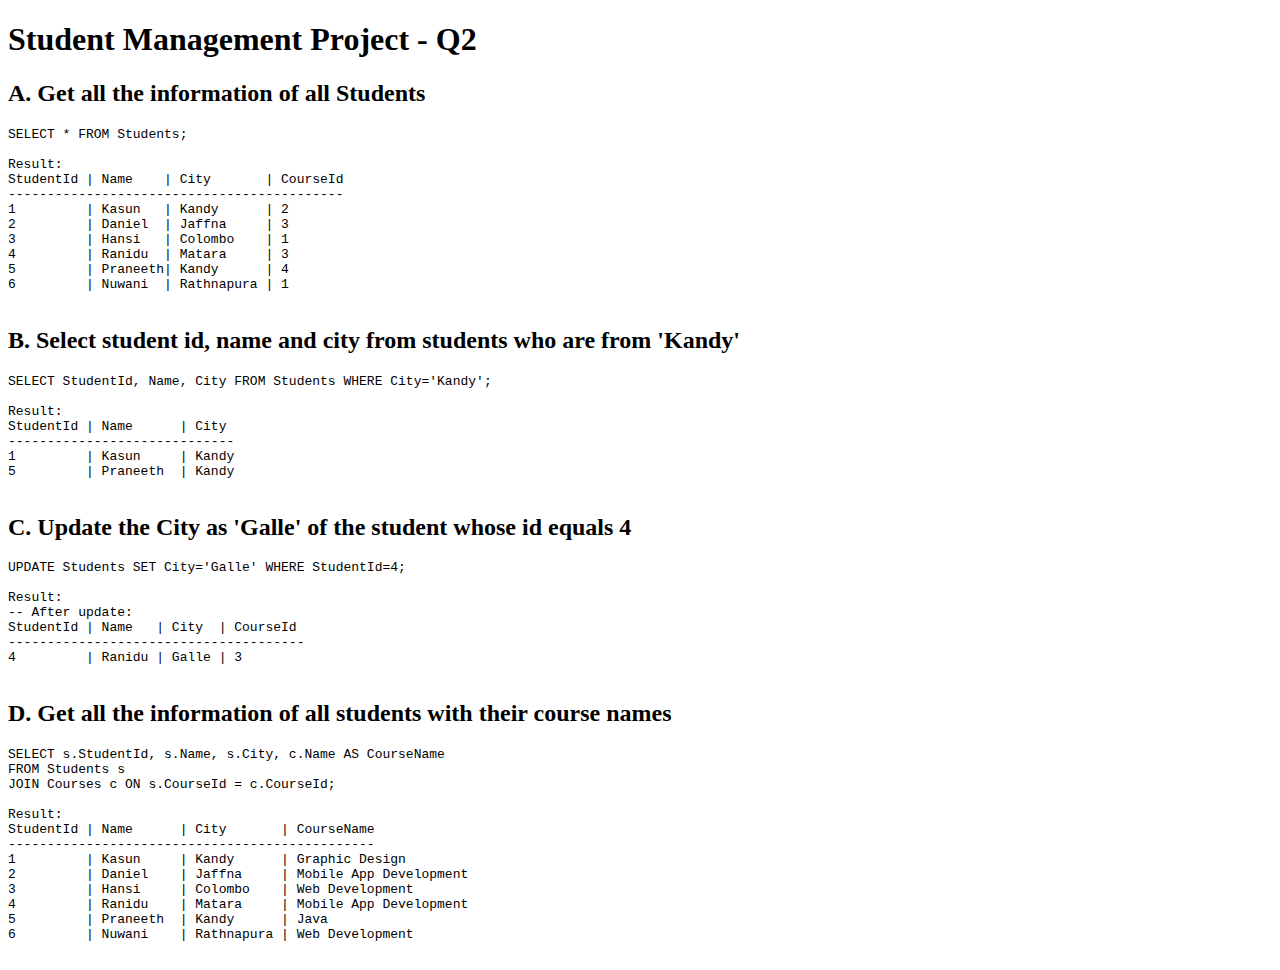
<file: index.html>
<!DOCTYPE html>
<html lang="en">
<head>
    <meta charset="UTF-8">
    <meta name="viewport" content="width=device-width, initial-scale=1.0">
    <title>Student Management Q2</title>
</head>
<body>
    <h1>Student Management Project - Q2</h1>

    <h2>A. Get all the information of all Students</h2>
    <pre>
SELECT * FROM Students;

Result:
StudentId | Name    | City       | CourseId
-------------------------------------------
1         | Kasun   | Kandy      | 2
2         | Daniel  | Jaffna     | 3
3         | Hansi   | Colombo    | 1
4         | Ranidu  | Matara     | 3
5         | Praneeth| Kandy      | 4
6         | Nuwani  | Rathnapura | 1
    </pre>

    <h2>B. Select student id, name and city from students who are from 'Kandy'</h2>
    <pre>
SELECT StudentId, Name, City FROM Students WHERE City='Kandy';

Result:
StudentId | Name      | City
-----------------------------
1         | Kasun     | Kandy
5         | Praneeth  | Kandy
    </pre>

    <h2>C. Update the City as 'Galle' of the student whose id equals 4</h2>
    <pre>
UPDATE Students SET City='Galle' WHERE StudentId=4;

Result:
-- After update:
StudentId | Name   | City  | CourseId
--------------------------------------
4         | Ranidu | Galle | 3
    </pre>

    <h2>D. Get all the information of all students with their course names</h2>
    <pre>
SELECT s.StudentId, s.Name, s.City, c.Name AS CourseName
FROM Students s
JOIN Courses c ON s.CourseId = c.CourseId;

Result:
StudentId | Name      | City       | CourseName
-----------------------------------------------
1         | Kasun     | Kandy      | Graphic Design
2         | Daniel    | Jaffna     | Mobile App Development
3         | Hansi     | Colombo    | Web Development
4         | Ranidu    | Matara     | Mobile App Development
5         | Praneeth  | Kandy      | Java
6         | Nuwani    | Rathnapura | Web Development
    </pre>
</body>
</html>
</file>
